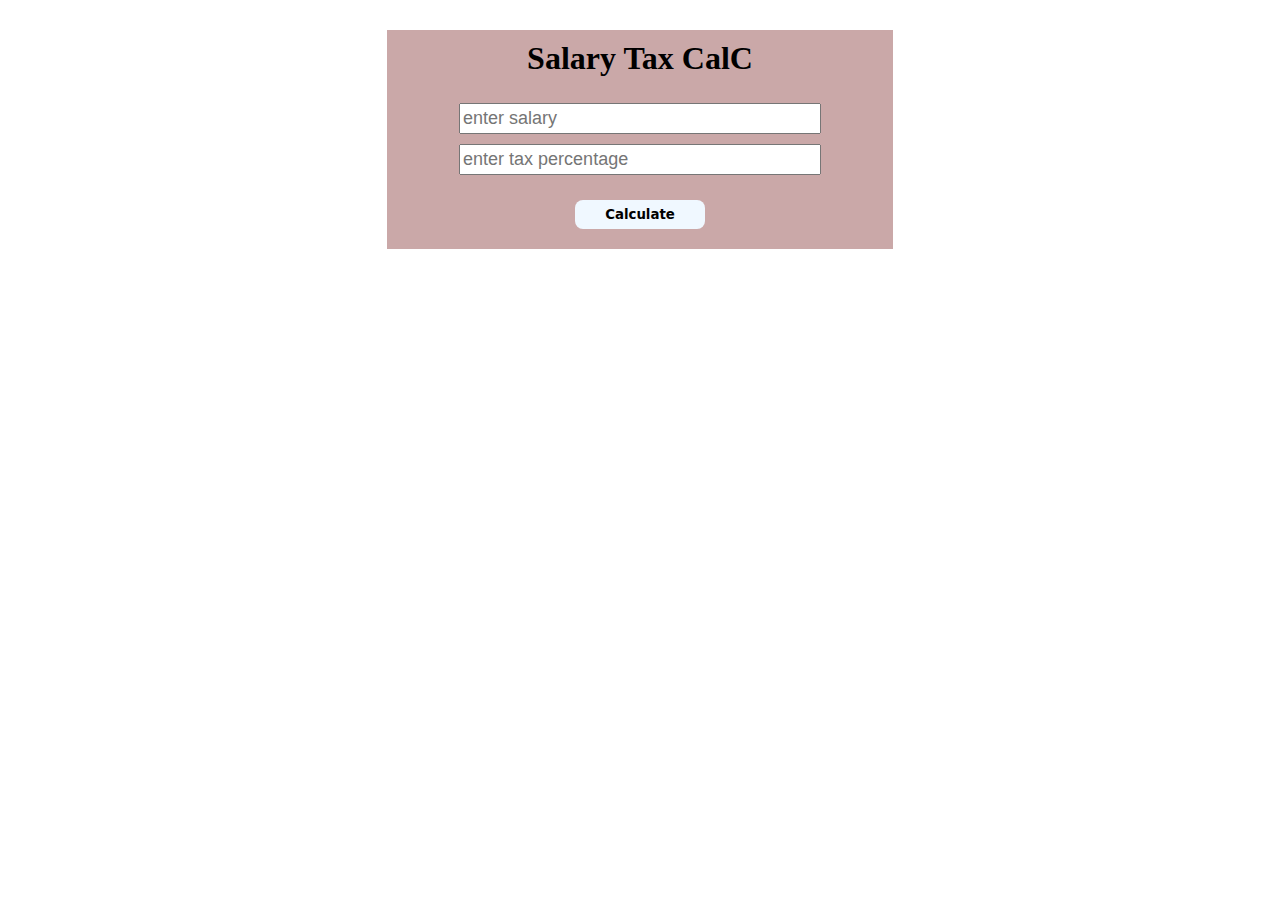
<file: index.html>
<!DOCTYPE html>
<html lang="en">

<head>
    <meta charset="UTF-8">
    <meta name="viewport" content="width=device-width, initial-scale=1.0">
    <title>Document</title>
    <link rel="stylesheet" href="tax.css"
</head>

<body>
    <div id="root" class="root">
        <h1> Salary Tax CalC</h1>
        <input type="number" id="salaryin" placeholder="enter salary"><br>
        <input type="number" id="Taxpercentage" placeholder="enter tax percentage">
        <h2 id="Salary"></h2>
        <h2 id="tax"></h2>
        <h2 id="totalsal"></h2>
        <button onclick=Calculator()>Calculate</button>

    </div>
    <script src="tax.js"></script>
</body>

</html>
</file>
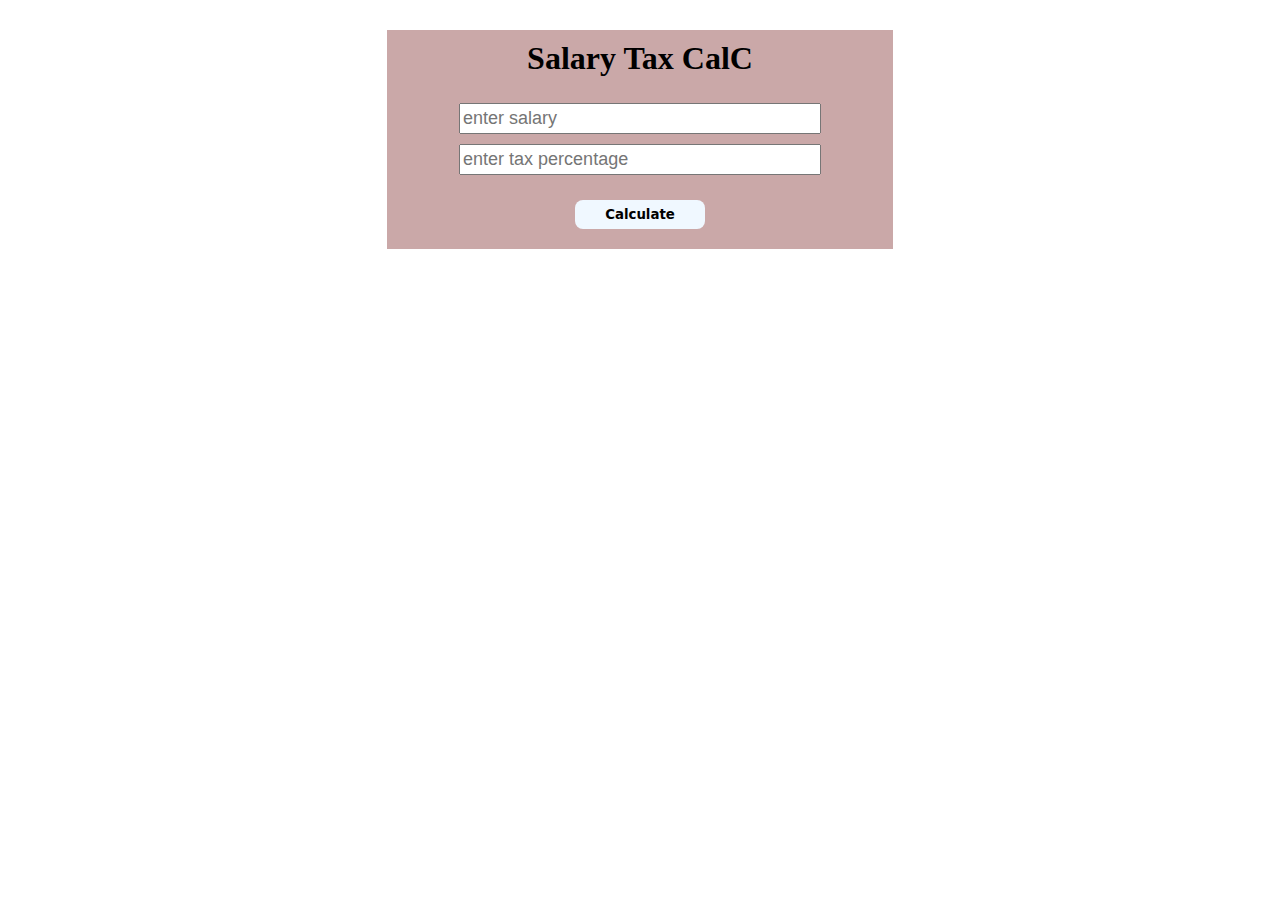
<file: tax.html>
<!DOCTYPE html>
<html lang="en">

<head>
    <meta charset="UTF-8">
    <meta name="viewport" content="width=device-width, initial-scale=1.0">
    <title>Document</title>
    <link rel="stylesheet" href="tax.css"
</head>

<body>
    <div id="root" class="root">
        <h1> Salary Tax CalC</h1>
        <input type="number" id="salaryin" placeholder="enter salary"><br>
        <input type="number" id="Taxpercentage" placeholder="enter tax percentage">
        <h2 id="Salary"></h2>
        <h2 id="tax"></h2>
        <h2 id="totalsal"></h2>
        <button onclick=Calculator()>Calculate</button>

    </div>
    <script src="tax.js"></script>
</body>

</html>
</file>
<file: tax.css>
.root{
    text-align: center;
    background-color: rgba(188, 144, 144, 0.783);
    width:40%;
    height:auto;
    margin:30px auto;
    
}
.root>button{
    padding: 7px 30px;
    background-color: aliceblue;
    border-radius: 8px;
    font-weight: bold;
    font-family:system-ui, -apple-system, BlinkMacSystemFont, 'Segoe UI', Roboto, Oxygen, Ubuntu, Cantarell, 'Open Sans', 'Helvetica Neue', sans-serif ;
    border: none;
    margin-bottom: 20px;
}.root>input{
    width:70%;
    height:25px;
    margin: 5px;
    font-size: 18px;
    
}
.root>h1{
    padding-top:10px; ;
}
</file>
